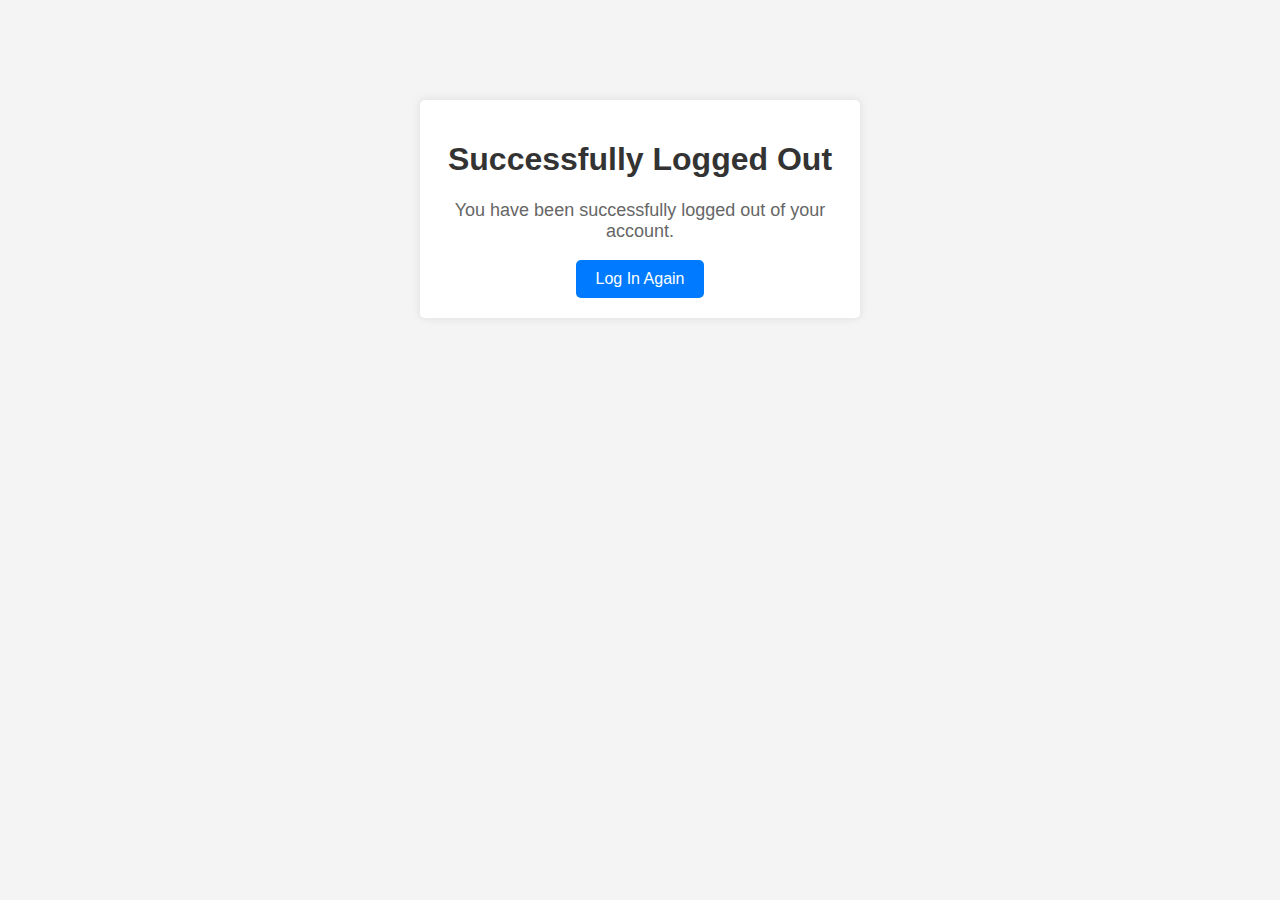
<file: TOTP_WebsiteApp/templates/registration/logged_out.html>
<!DOCTYPE html>
<html lang="en">
<head>
    <meta charset="UTF-8">
    <meta name="viewport" content="width=device-width, initial-scale=1.0">
    <title>Logged Out</title>
    <style>
        body {
            font-family: Arial, sans-serif;
            background-color: #f4f4f4;
            text-align: center;
            margin: 0;
            padding: 0;
        }

        .container {
            background-color: #fff;
            max-width: 400px;
            margin: 100px auto;
            padding: 20px;
            border-radius: 5px;
            box-shadow: 0px 0px 10px rgba(0, 0, 0, 0.1);
        }

        h1 {
            color: #333;
        }

        p {
            font-size: 18px;
            color: #666;
        }

        .btn {
            display: inline-block;
            padding: 10px 20px;
            background-color: #007bff;
            color: #fff;
            text-decoration: none;
            border-radius: 5px;
            transition: background-color 0.3s ease;
        }

        .btn:hover {
            background-color: #0056b3;
        }
    </style>
</head>
<body>
    <div class="container">
        <h1>Successfully Logged Out</h1>
        <p>You have been successfully logged out of your account.</p>
        <a href="{% url 'login' %}" class="btn">Log In Again</a>
    </div>
</body>
</html>
</file>
